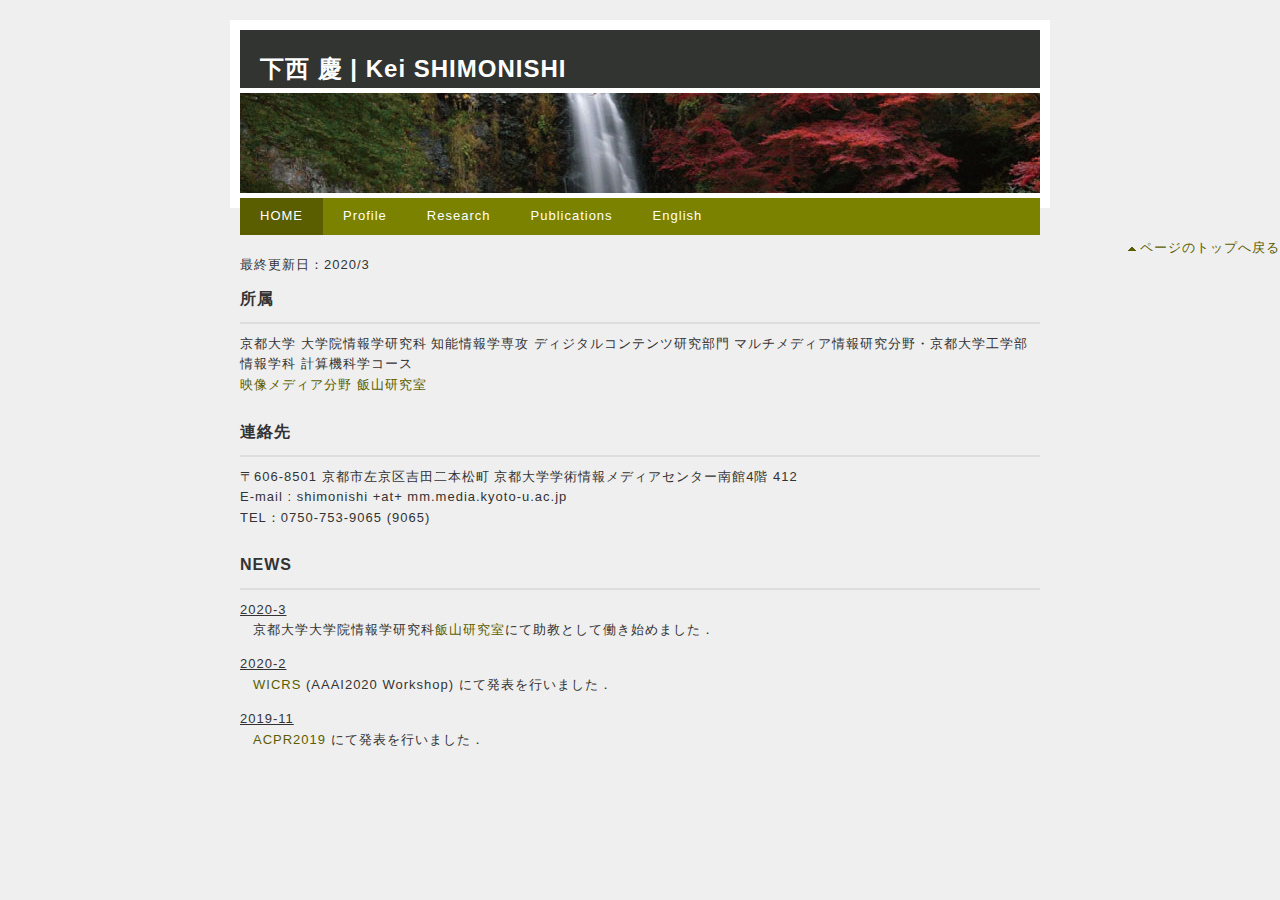
<file: index.html>
<!DOCTYPE html PUBLIC "-//W3C//DTD XHTML 1.0 Transitional//EN" "http://www.w3.org/TR/xhtml1/DTD/xhtml1-transitional.dtd">
<html xmlns="http://www.w3.org/1999/xhtml" xml:lang="ja" lang="ja">
<head>
<!-- Global site tag (gtag.js) - Google Analytics -->
<script async src="https://www.googletagmanager.com/gtag/js?id=UA-131383971-1"></script>
<script>
  window.dataLayer = window.dataLayer || [];
  function gtag(){dataLayer.push(arguments);}
  gtag('js', new Date());

  gtag('config', 'UA-131383971-1');
</script>
<meta http-equiv="Content-Type" content="text/html; charset=utf-8" />
<meta http-equiv="Content-Style-Type" content="text/css" />
<meta http-equiv="Content-Script-Type" content="text/javascript" />
<meta http-equiv="imagetoolbar" content="no" />
<meta name="description" content="" />
<meta name="keywords" content="" />
<link rel="stylesheet" href="css/common.css" type="text/css" />
<script type="text/javascript" src="js/jquery.js"></script>
<script type="text/javascript" src="js/common.js"></script>
<title>Kei SHIMONIISHI</title>
</head>
<body>
<div id="top">
  <div id="header">
    <h1><a href="index.html">下西 慶 | Kei SHIMONISHI</a></h1>
  </div><!-- /#header -->
  <div id="icatch"><img src="images/minoh.jpg" alt="" /></div>
  <div id="menu">
    <ul>
      <li><a href="index.html" class="current">HOME</a></li>
      <li><a href="profile.html">Profile</a></li>
      <li><a href="research.html">Research</a></li>
      <li><a href="publication.html">Publications</a></li>
      <li><a href="index_e.html">English</a></li>
    </ul>
  </div><!-- /#menu -->
  <div id="contents">
    <script type="text/javascript">
      var day = new Date(document.lastModified);
      var y = day.getFullYear();
      var m = day.getMonth() + 1;
      <!--document.write('最終更新日：' + y + '/' + m);-->
      document.write('最終更新日：2020/3');
    </script>
    <div id="main">
      <h2>所属</h2>
      <p> 京都大学 大学院情報学研究科 知能情報学専攻 ディジタルコンテンツ研究部門 マルチメディア情報研究分野・京都大学工学部 情報学科 計算機科学コース<br><a href="http://www.mm.media.kyoto-u.ac.jp/">映像メディア分野 飯山研究室</a></p>
      <h2>連絡先</h2>
        <p>〒606-8501 京都市左京区吉田二本松町 京都大学学術情報メディアセンター南館4階 412</br>
        E-mail : shimonishi +at+ mm.media.kyoto-u.ac.jp</br>
        TEL：0750-753-9065 (9065)</p>
      <h2>NEWS</h2>
        <dl class="information">
          <dt><span>2020-3</span></dt>
            <dd>
              <div>京都大学大学院情報学研究科<a href="http://www.mm.media.kyoto-u.ac.jp/">飯山研究室</a>にて助教として働き始めました．</div>
            </dd>
          <dt><span>2020-2</span></dt>
            <dd>
              <div><a href="https://sites.google.com/view/wicrs2020">WICRS</a> (AAAI2020 Workshop) にて発表を行いました．</div>
            </dd>
          <dt><span>2019-11</span></dt>
            <dd>
              <div><a href="https://www.acpr2019.org/">ACPR2019</a> にて発表を行いました．</div>
            </dd>
    </div><!-- /#main -->
    </div><!-- /#main -->
    </div><!-- /#main -->
    </div><!-- /#main -->
    </div><!-- /#main -->
  </div><!-- /#contents -->

  <div id="pageTop">
    <a href="#top">ページのトップへ戻る</a>
  </div><!-- /#pageTop -->
</div><!-- /#wrapper -->
</body>
</html>
</file>
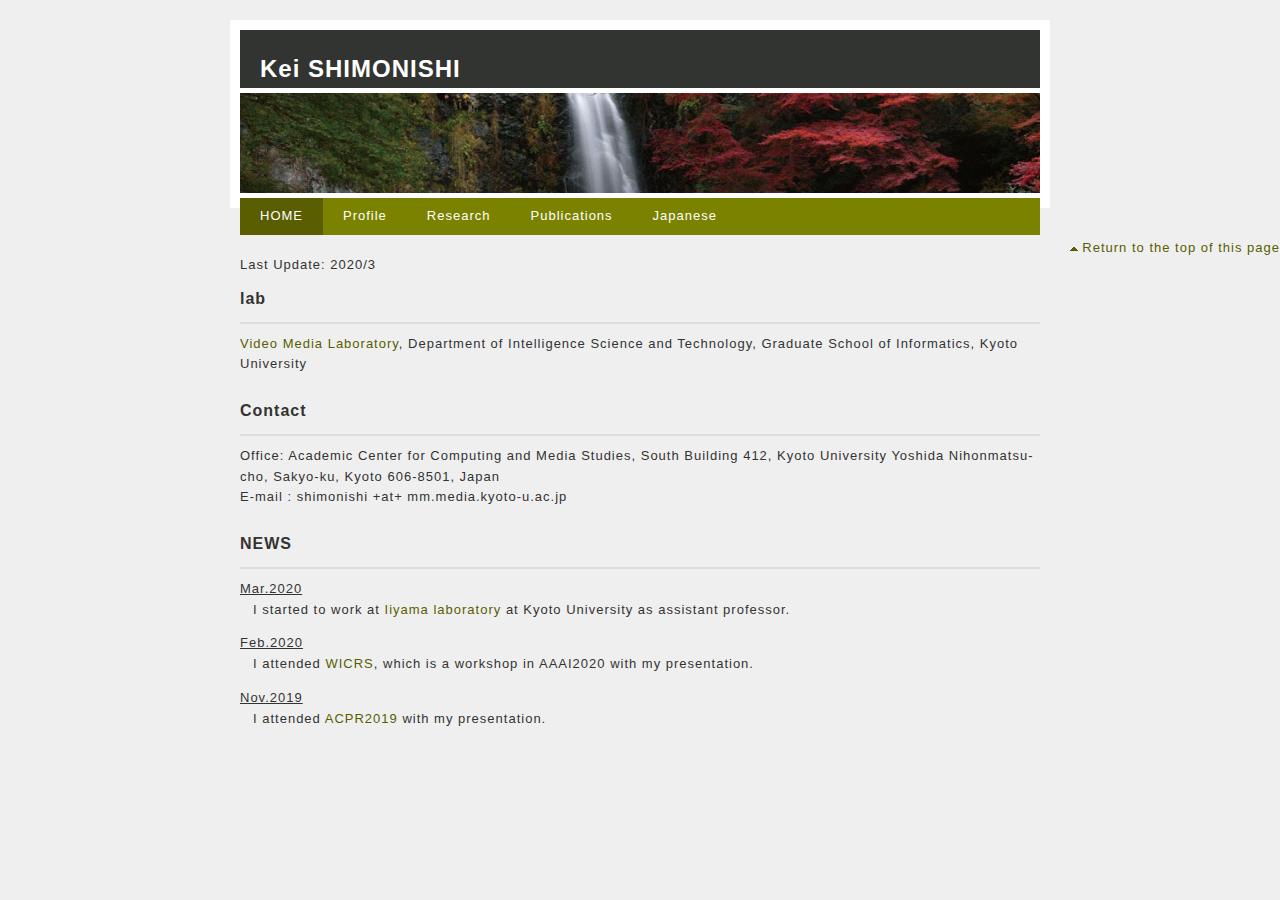
<file: index_e.html>
<!DOCTYPE html PUBLIC "-//W3C//DTD XHTML 1.0 Transitional//EN" "http://www.w3.org/TR/xhtml1/DTD/xhtml1-transitional.dtd">
<html xmlns="http://www.w3.org/1999/xhtml" xml:lang="ja" lang="ja">
<head>
<!-- Global site tag (gtag.js) - Google Analytics -->
<script async src="https://www.googletagmanager.com/gtag/js?id=UA-131383971-1"></script>
<script>
  window.dataLayer = window.dataLayer || [];
  function gtag(){dataLayer.push(arguments);}
  gtag('js', new Date());

  gtag('config', 'UA-131383971-1');
</script>
<meta http-equiv="Content-Type" content="text/html; charset=utf-8" />
<meta http-equiv="Content-Style-Type" content="text/css" />
<meta http-equiv="Content-Script-Type" content="text/javascript" />
<meta http-equiv="imagetoolbar" content="no" />
<meta name="description" content="" />
<meta name="keywords" content="" />
<link rel="stylesheet" href="css/common.css" type="text/css" />
<script type="text/javascript" src="js/jquery.js"></script>
<script type="text/javascript" src="js/common.js"></script>
<title>Kei SHIMONIISHI</title>
</head>
<body>
<div id="top">
  <div id="header">
    <h1><a href="index_e.html">Kei SHIMONISHI</a></h1>
  </div><!-- /#header -->
  <div id="icatch"><img src="images/minoh.jpg" alt="" /></div>
  <div id="menu">
  <ul>
    <li><a href="index_e.html" class="current">HOME</a></li>
    <li><a href="profile_e.html">Profile</a></li>
    <li><a href="research_e.html">Research</a></li>
    <li><a href="publication_e.html">Publications</a></li>
    <li><a href="index.html">Japanese</a></li>
  </ul>
  </div><!-- /#menu -->
  <div id="contents">
    <script type="text/javascript">
      var day = new Date(document.lastModified);
      var y = day.getFullYear();
      var m = day.getMonth() + 1;
      <!--document.write('Last Update: ' + y + '/' + m);-->
      document.write('Last Update: 2020/3');
    </script>
    <div id="main">
      <h2>lab</h2>
      <p><a href="http://www.mm.media.kyoto-u.ac.jp/">Video Media Laboratory</a>, Department of Intelligence Science and Technology, Graduate School of Informatics, Kyoto University</p>
      <h2>Contact</h2>
        <p>Office: Academic Center for Computing and Media Studies, South Building 412, Kyoto University Yoshida Nihonmatsu-cho, Sakyo-ku, Kyoto 606-8501, Japan</br>
        E-mail : shimonishi +at+ mm.media.kyoto-u.ac.jp</p>
      <h2>NEWS</h2>
        <dl class="information">
          <dt><span>Mar.2020</span></dt>
            <dd>
              <div>I started to work at <a href="http://www.mm.media.kyoto-u.ac.jp/">Iiyama laboratory</a> at Kyoto University as assistant professor.</div>
            </dd>
          <dt><span>Feb.2020</span></dt>
            <dd>
              <div>I attended <a href="https://sites.google.com/view/wicrs2020">WICRS</a>, which is a workshop in AAAI2020 with my presentation.</div>
            </dd>
          <dt><span>Nov.2019</span></dt>
            <dd>
              <div>I attended <a href="https://www.acpr2019.org/">ACPR2019</a> with my presentation.</div>
            </dd>
    </div><!-- /#main -->
    </div><!-- /#main -->
  </div><!-- /#contents -->

  <div id="pageTop">
    <a href="#top">Return to the top of this page</a>
  </div><!-- /#pageTop -->
</div><!-- /#wrapper -->
</body>
</html>
</file>
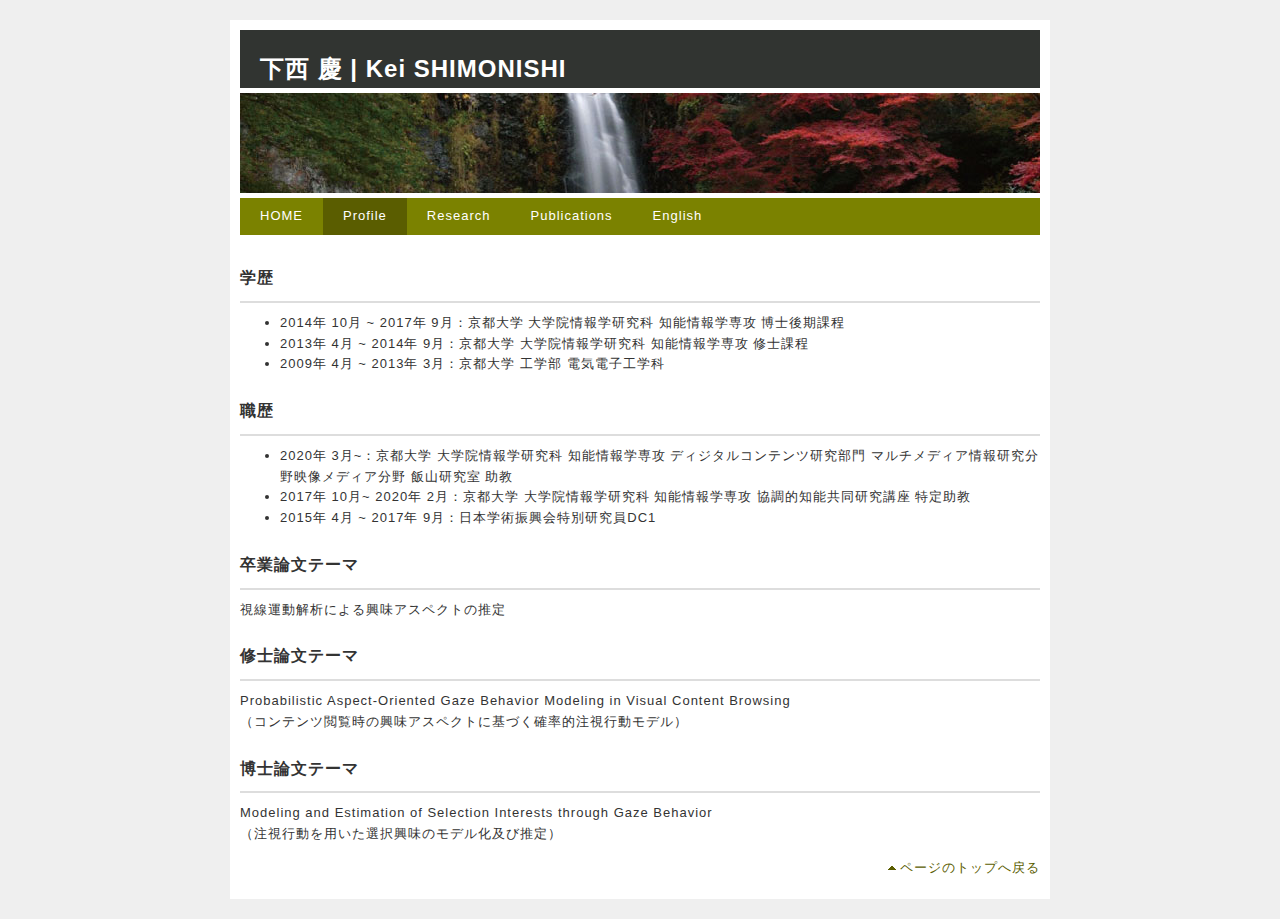
<file: profile.html>
<!DOCTYPE html PUBLIC "-//W3C//DTD XHTML 1.0 Transitional//EN" "http://www.w3.org/TR/xhtml1/DTD/xhtml1-transitional.dtd">
<html xmlns="http://www.w3.org/1999/xhtml" xml:lang="ja" lang="ja">
<head>
<!-- Global site tag (gtag.js) - Google Analytics -->
<script async src="https://www.googletagmanager.com/gtag/js?id=UA-131383971-1"></script>
<script>
  window.dataLayer = window.dataLayer || [];
  function gtag(){dataLayer.push(arguments);}
  gtag('js', new Date());

  gtag('config', 'UA-131383971-1');
</script>
<meta http-equiv="Content-Type" content="text/html; charset=utf-8" />
<meta http-equiv="Content-Style-Type" content="text/css" />
<meta http-equiv="Content-Script-Type" content="text/javascript" />
<meta http-equiv="imagetoolbar" content="no" />
<meta name="description" content="" />
<meta name="keywords" content="" />
<link rel="stylesheet" href="css/common.css" type="text/css" />
<script type="text/javascript" src="js/jquery.js"></script>
<script type="text/javascript" src="js/common.js"></script>
<title>Kei SHIMONIISHI</title>
</head>
<body>
<div id="top">
  <div id="header">
    <h1><a href="index.html">下西 慶 | Kei SHIMONISHI</a></h1>
  </div><!-- /#header -->
  <div id="icatch"><img src="images/minoh.jpg" alt="" /></div>
  <div id="menu">
  <ul>
    <li><a href="index.html">HOME</a></li>
    <li><a href="profile.html" class="current">Profile</a></li>
    <li><a href="research.html">Research</a></li>
    <li><a href="publication.html">Publications</a></li>
    <li><a href="profile_e.html">English</a></li>
  </ul>
  </div><!-- /#menu -->
  <div id="contents">
    <div id="main">
      <h2>学歴</h2>
        <ul>
          <li> 2014年 10月 ~ 2017年 9月：京都大学 大学院情報学研究科 知能情報学専攻 博士後期課程</li>
          <li> 2013年 4月 ~ 2014年 9月：京都大学 大学院情報学研究科 知能情報学専攻 修士課程</li>
          <li> 2009年 4月 ~ 2013年 3月：京都大学 工学部 電気電子工学科</li>
        </ul>
      <h2>職歴</h2>
        <ul>
          <li> 2020年 3月~：京都大学 大学院情報学研究科 知能情報学専攻 ディジタルコンテンツ研究部門 マルチメディア情報研究分野映像メディア分野 飯山研究室 助教</li>
          <li> 2017年 10月~ 2020年 2月：京都大学 大学院情報学研究科 知能情報学専攻 協調的知能共同研究講座 特定助教</li>
          <li> 2015年 4月 ~ 2017年 9月：日本学術振興会特別研究員DC1</li>
        </ul>
      <h2>卒業論文テーマ</h2>
        <p> 視線運動解析による興味アスペクトの推定</p>
      <h2>修士論文テーマ</h2>
      <p> Probabilistic Aspect-Oriented Gaze Behavior Modeling in Visual Content Browsing<br>（コンテンツ閲覧時の興味アスペクトに基づく確率的注視行動モデル）</p>
      <h2>博士論文テーマ</h2>
      <p> Modeling and Estimation of Selection Interests through Gaze Behavior<br>（注視行動を用いた選択興味のモデル化及び推定）</p>
    </div><!-- /#main -->
  </div><!-- /#contents -->
  <div id="pageTop">
    <a href="#top">ページのトップへ戻る</a>
  </div><!-- /#pageTop -->
</div><!-- /#wrapper -->
</body>
</html>
</file>
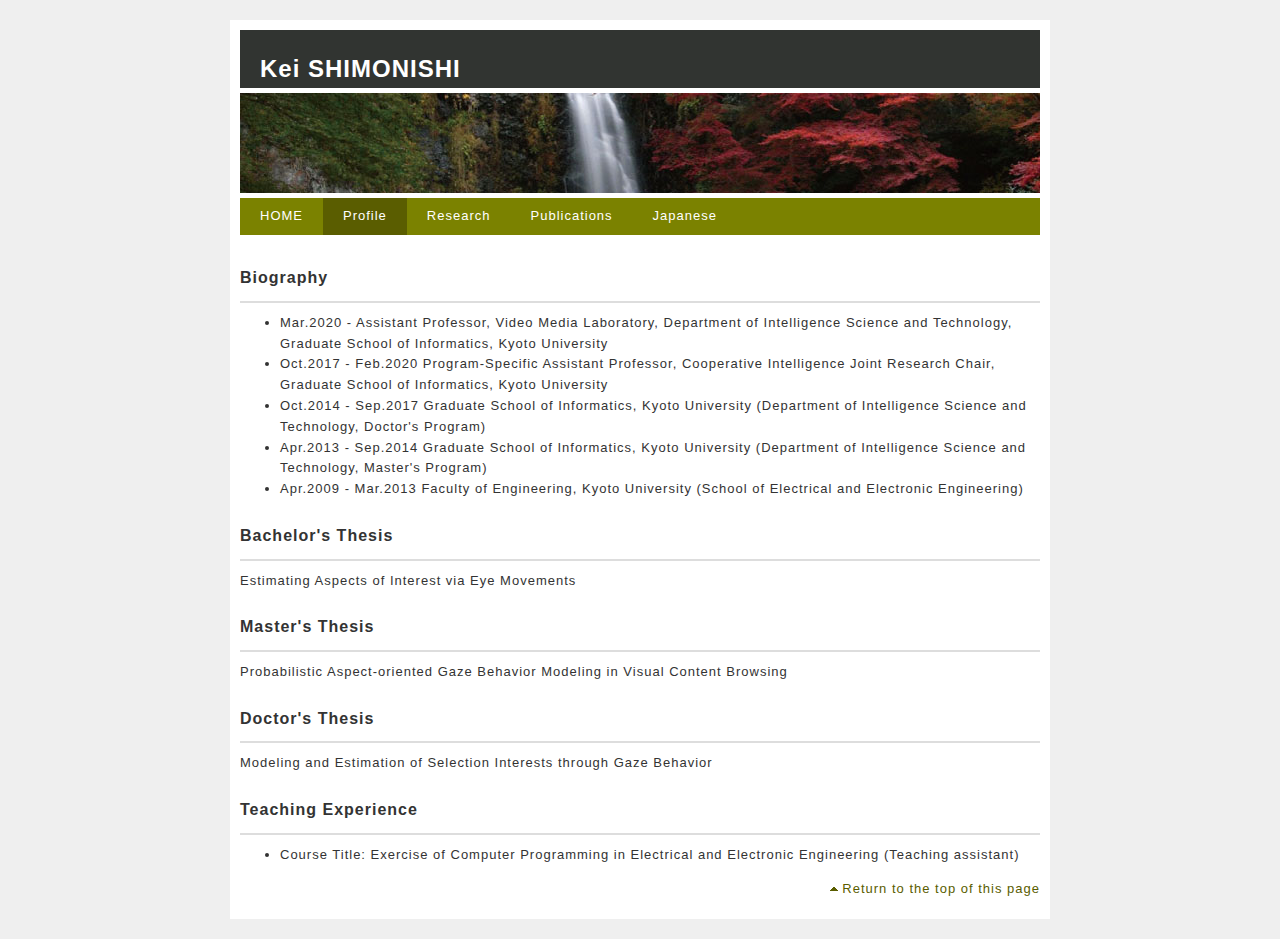
<file: profile_e.html>
<!DOCTYPE html PUBLIC "-//W3C//DTD XHTML 1.0 Transitional//EN" "http://www.w3.org/TR/xhtml1/DTD/xhtml1-transitional.dtd">
<html xmlns="http://www.w3.org/1999/xhtml" xml:lang="ja" lang="ja">
<head>
<!-- Global site tag (gtag.js) - Google Analytics -->
<script async src="https://www.googletagmanager.com/gtag/js?id=UA-131383971-1"></script>
<script>
  window.dataLayer = window.dataLayer || [];
  function gtag(){dataLayer.push(arguments);}
  gtag('js', new Date());

  gtag('config', 'UA-131383971-1');
</script>
<meta http-equiv="Content-Type" content="text/html; charset=utf-8" />
<meta http-equiv="Content-Style-Type" content="text/css" />
<meta http-equiv="Content-Script-Type" content="text/javascript" />
<meta http-equiv="imagetoolbar" content="no" />
<meta name="description" content="" />
<meta name="keywords" content="" />
<link rel="stylesheet" href="css/common.css" type="text/css" />
<script type="text/javascript" src="js/jquery.js"></script>
<script type="text/javascript" src="js/common.js"></script>
<title>Kei SHIMONIISHI</title>
</head>
<body>
<div id="top">
  <div id="header">
    <h1><a href="index_e.html">Kei SHIMONISHI</a></h1>
  </div><!-- /#header -->
  <div id="icatch"><img src="images/minoh.jpg" alt="" /></div>
  <div id="menu">
    <ul>
      <li><a href="index_e.html">HOME</a></li>
      <li><a href="profile_e.html" class="current">Profile</a></li>
      <li><a href="research_e.html">Research</a></li>
      <li><a href="publication_e.html">Publications</a></li>
      <li><a href="profile.html">Japanese</a></li>
    </ul>
  </div><!-- /#menu -->
  <div id="contents">
    <div id="main">
      <h2>Biography</h2>
        <ul>
          <li> Mar.2020 - Assistant Professor, Video Media Laboratory, Department of Intelligence Science and Technology, Graduate School of Informatics, Kyoto University</li>
          <li> Oct.2017 - Feb.2020 Program-Specific Assistant Professor, Cooperative Intelligence Joint Research Chair, Graduate School of Informatics, Kyoto University</li>
          <li> Oct.2014 - Sep.2017 Graduate School of Informatics, Kyoto University (Department of Intelligence Science and Technology, Doctor's Program)</li>
          <li> Apr.2013 - Sep.2014 Graduate School of Informatics, Kyoto University (Department of Intelligence Science and Technology, Master's Program)</li>
          <li> Apr.2009 - Mar.2013 Faculty of Engineering, Kyoto University (School of Electrical and Electronic Engineering)</li>
        </ul>
      <h2>Bachelor's Thesis</h2>
        <p>Estimating Aspects of Interest via Eye Movements</p>
      <h2>Master's Thesis</h2>
        <p>Probabilistic Aspect-oriented Gaze Behavior Modeling in Visual Content Browsing</p>
      <h2>Doctor's Thesis</h2>
        <p>Modeling and Estimation of Selection Interests through Gaze Behavior</p>
      <h2>Teaching Experience</h2>
        <ul>
          <li> Course Title: Exercise of Computer Programming in Electrical and Electronic Engineering (Teaching assistant)
        </ul>
    </div><!-- /#main -->
  </div><!-- /#contents -->
  <div id="pageTop">
    <a href="#top">Return to the top of this page</a>
  </div><!-- /#pageTop -->
</div><!-- /#wrapper -->
</body>
</html>
</file>
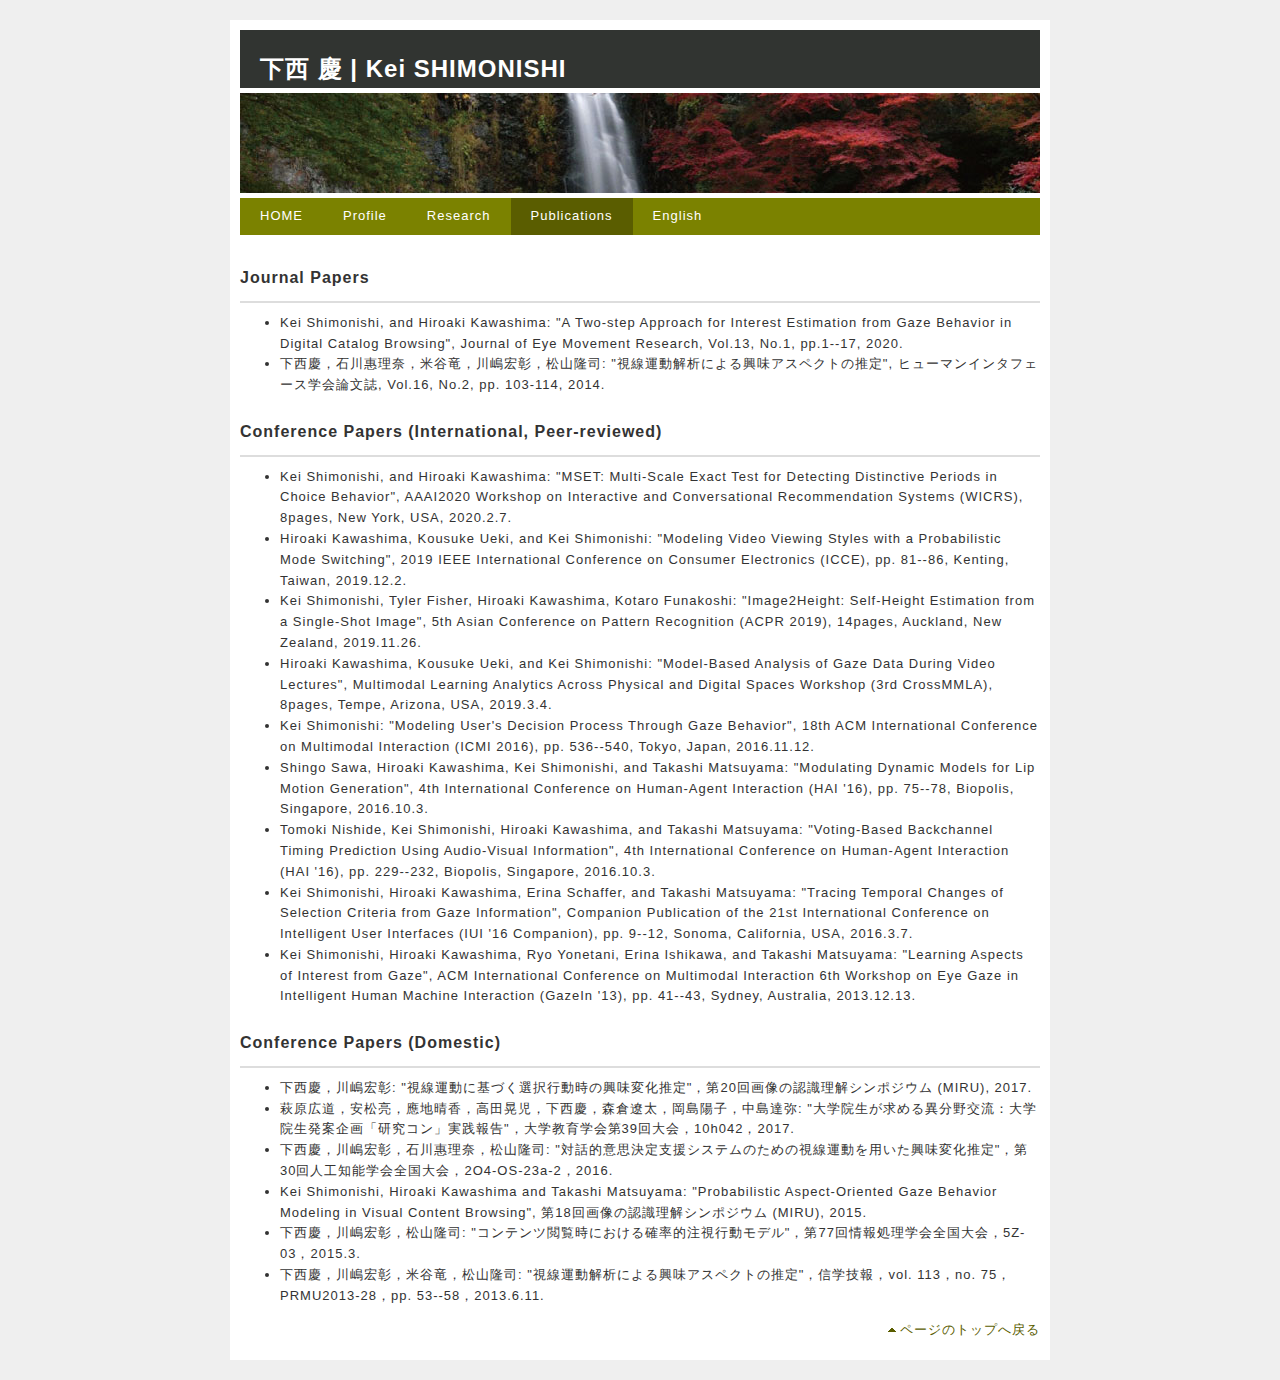
<file: publication.html>
<!DOCTYPE html PUBLIC "-//W3C//DTD XHTML 1.0 Transitional//EN" "http://www.w3.org/TR/xhtml1/DTD/xhtml1-transitional.dtd">
<html xmlns="http://www.w3.org/1999/xhtml" xml:lang="ja" lang="ja">
<head>
<!-- Global site tag (gtag.js) - Google Analytics -->
<script async src="https://www.googletagmanager.com/gtag/js?id=UA-131383971-1"></script>
<script>
  window.dataLayer = window.dataLayer || [];
  function gtag(){dataLayer.push(arguments);}
  gtag('js', new Date());

  gtag('config', 'UA-131383971-1');
</script>
<meta http-equiv="Content-Type" content="text/html; charset=utf-8" />
<meta http-equiv="Content-Style-Type" content="text/css" />
<meta http-equiv="Content-Script-Type" content="text/javascript" />
<meta http-equiv="imagetoolbar" content="no" />
<meta name="description" content="" />
<meta name="keywords" content="" />
<link rel="stylesheet" href="css/common.css" type="text/css" />
<script type="text/javascript" src="js/jquery.js"></script>
<script type="text/javascript" src="js/common.js"></script>
<title>Kei SHIMONIISHI</title>
</head>
<body>
<div id="top">
  <div id="header">
    <h1><a href="index.html">下西 慶 | Kei SHIMONISHI</a></h1>
  </div><!-- /#header -->
  <div id="icatch"><img src="images/minoh.jpg" alt="" /></div>
  <div id="menu">
    <ul>
      <li><a href="index.html">HOME</a></li>
      <li><a href="profile.html">Profile</a></li>
      <li><a href="research.html">Research</a></li>
      <li><a href="publication.html" class="current">Publications</a></li>
      <li><a href="publication_e.html">English</a></li>
    </ul>
  </div><!-- /#menu -->
  <div id="contents">
    <div id="main">
      <h2>Journal Papers</h2>
        <ul>
          <li>Kei Shimonishi, and Hiroaki Kawashima: "A Two-step Approach for Interest Estimation from Gaze Behavior in Digital Catalog Browsing", Journal of Eye Movement Research, Vol.13, No.1, pp.1--17, 2020.</li>
          <li>下西慶，石川惠理奈，米谷竜，川嶋宏彰，松山隆司: "視線運動解析による興味アスペクトの推定", ヒューマンインタフェース学会論文誌, Vol.16, No.2, pp. 103-114, 2014.</li>
        </ul>
      <h2>Conference Papers (International, Peer-reviewed)</h2>
        <ul>
            <li>Kei Shimonishi, and Hiroaki Kawashima: "MSET: Multi-Scale Exact Test for Detecting Distinctive Periods in Choice Behavior", AAAI2020 Workshop on Interactive and Conversational Recommendation Systems (WICRS), 8pages, New York, USA, 2020.2.7.</li>
            <li>Hiroaki Kawashima, Kousuke Ueki, and Kei Shimonishi: "Modeling Video Viewing Styles with a Probabilistic Mode Switching", 2019 IEEE International Conference on Consumer Electronics (ICCE), pp. 81--86, Kenting, Taiwan, 2019.12.2.</li>
            <li>Kei Shimonishi, Tyler Fisher, Hiroaki Kawashima, Kotaro Funakoshi: "Image2Height: Self-Height Estimation from a Single-Shot Image", 5th Asian Conference on Pattern Recognition (ACPR 2019), 14pages, Auckland, New Zealand, 2019.11.26. </li>
          <li>Hiroaki Kawashima, Kousuke Ueki, and Kei Shimonishi: "Model-Based Analysis of Gaze Data During Video Lectures", Multimodal Learning Analytics Across Physical and Digital Spaces Workshop (3rd CrossMMLA), 8pages, Tempe, Arizona, USA, 2019.3.4.</li>
          <li>Kei Shimonishi: "Modeling User's Decision Process Through Gaze Behavior", 18th ACM International Conference on Multimodal Interaction (ICMI 2016), pp. 536--540, Tokyo, Japan, 2016.11.12.</li>
          <li>Shingo Sawa, Hiroaki Kawashima, Kei Shimonishi, and Takashi Matsuyama: "Modulating Dynamic Models for Lip Motion Generation", 4th International Conference on Human-Agent Interaction (HAI '16), pp. 75--78, Biopolis, Singapore, 2016.10.3. </li>
          <li>Tomoki Nishide, Kei Shimonishi, Hiroaki Kawashima, and Takashi Matsuyama: "Voting-Based Backchannel Timing Prediction Using Audio-Visual Information", 4th International Conference on Human-Agent Interaction (HAI '16), pp. 229--232, Biopolis, Singapore, 2016.10.3. </li>
          <li>Kei Shimonishi, Hiroaki Kawashima, Erina Schaffer, and Takashi Matsuyama: "Tracing Temporal Changes of Selection Criteria from Gaze Information", Companion Publication of the 21st International Conference on Intelligent User Interfaces (IUI '16 Companion), pp. 9--12, Sonoma, California, USA, 2016.3.7. </li>
          <li>Kei Shimonishi, Hiroaki Kawashima, Ryo Yonetani, Erina Ishikawa, and Takashi Matsuyama: "Learning Aspects of Interest from Gaze", ACM International Conference on Multimodal Interaction 6th Workshop on Eye Gaze in Intelligent Human Machine Interaction (GazeIn '13), pp. 41--43, Sydney, Australia, 2013.12.13.</li>
        </ul>
      <h2>Conference Papers (Domestic)</h2>
        <ul>
          <li>下西慶，川嶋宏彰: "視線運動に基づく選択行動時の興味変化推定"，第20回画像の認識理解シンポジウム (MIRU), 2017.</li>
          <li>萩原広道，安松亮，應地晴香，高田晃児，下西慶，森倉遼太，岡島陽子，中島達弥: "大学院生が求める異分野交流：大学院生発案企画「研究コン」実践報告"，大学教育学会第39回大会，10h042，2017.</li>
          <li>下西慶，川嶋宏彰，石川惠理奈，松山隆司: "対話的意思決定支援システムのための視線運動を用いた興味変化推定"，第30回人工知能学会全国大会，2O4-OS-23a-2，2016.</li>
          <li>Kei Shimonishi, Hiroaki Kawashima and Takashi Matsuyama: "Probabilistic Aspect-Oriented Gaze Behavior Modeling in Visual Content Browsing", 第18回画像の認識理解シンポジウム (MIRU), 2015.</li>
          <li>下西慶，川嶋宏彰，松山隆司: "コンテンツ閲覧時における確率的注視行動モデル"，第77回情報処理学会全国大会，5Z-03，2015.3.</li>
          <li>下西慶，川嶋宏彰，米谷竜，松山隆司: "視線運動解析による興味アスペクトの推定"，信学技報，vol. 113，no. 75，PRMU2013-28，pp. 53--58，2013.6.11.</li>
        </ul>
    </div><!-- /#main -->
  </div><!-- /#contents -->
  <div id="pageTop">
    <a href="#top">ページのトップへ戻る</a>
  </div><!-- /#pageTop -->
</div><!-- /#wrapper -->
</body>
</html>
</file>
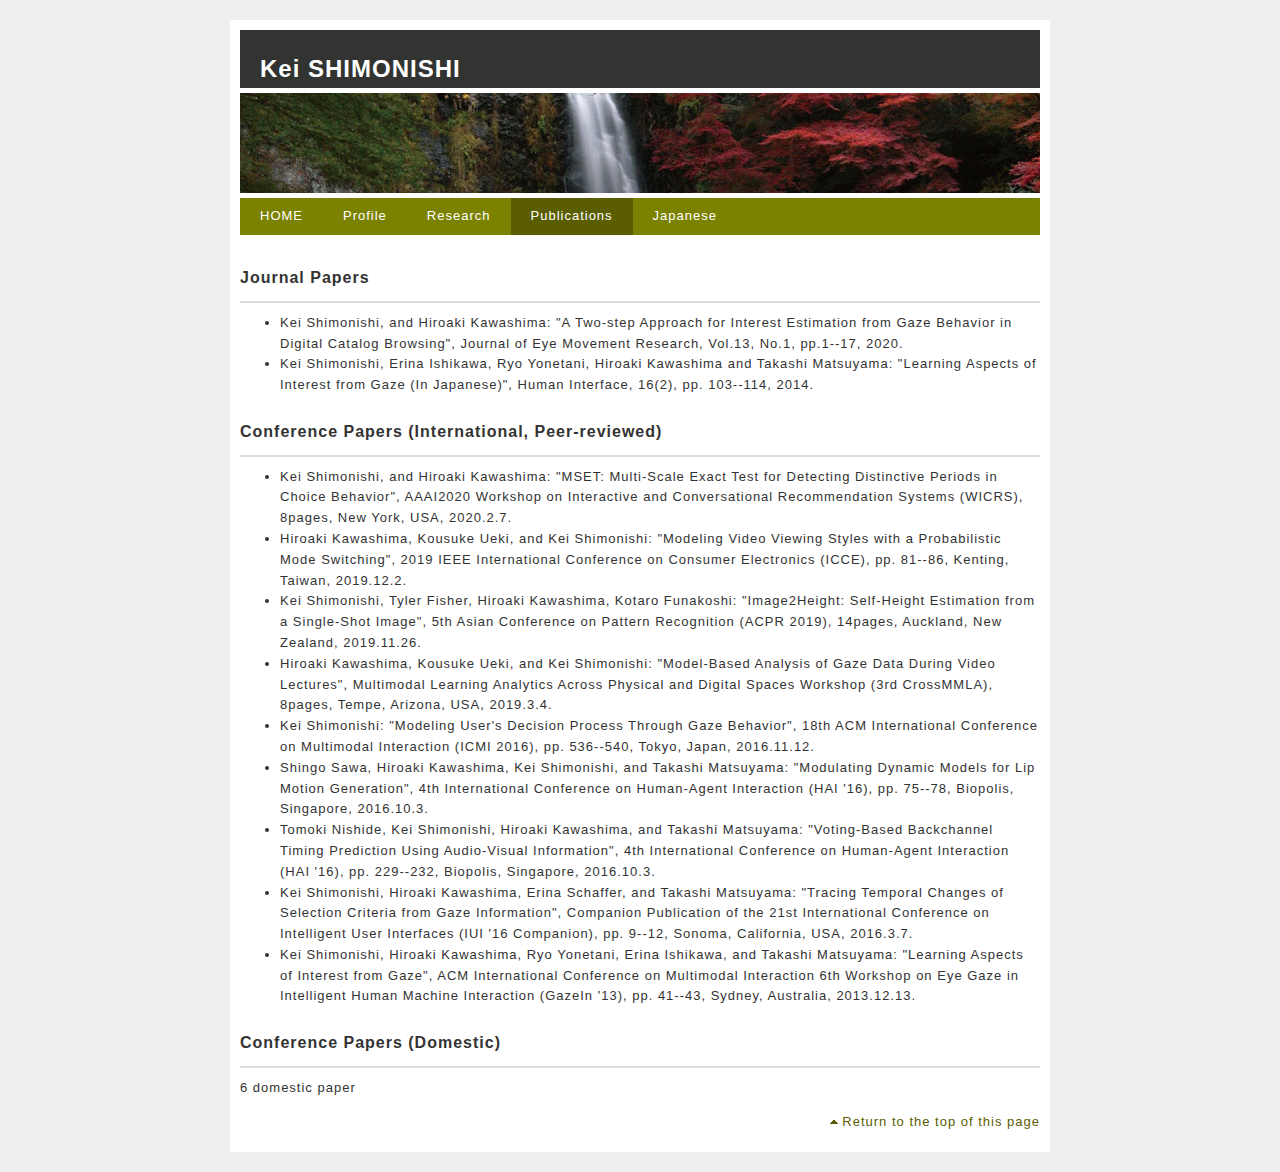
<file: publication_e.html>
<!DOCTYPE html PUBLIC "-//W3C//DTD XHTML 1.0 Transitional//EN" "http://www.w3.org/TR/xhtml1/DTD/xhtml1-transitional.dtd">
<html xmlns="http://www.w3.org/1999/xhtml" xml:lang="ja" lang="ja">
<head>
<!-- Global site tag (gtag.js) - Google Analytics -->
<script async src="https://www.googletagmanager.com/gtag/js?id=UA-131383971-1"></script>
<script>
  window.dataLayer = window.dataLayer || [];
  function gtag(){dataLayer.push(arguments);}
  gtag('js', new Date());

  gtag('config', 'UA-131383971-1');
</script>
<meta http-equiv="Content-Type" content="text/html; charset=utf-8" />
<meta http-equiv="Content-Style-Type" content="text/css" />
<meta http-equiv="Content-Script-Type" content="text/javascript" />
<meta http-equiv="imagetoolbar" content="no" />
<meta name="description" content="" />
<meta name="keywords" content="" />
<link rel="stylesheet" href="css/common.css" type="text/css" />
<script type="text/javascript" src="js/jquery.js"></script>
<script type="text/javascript" src="js/common.js"></script>
<title>Kei SHIMONIISHI</title>
</head>
<body>
<div id="top">
<div id="header">
<h1><a href="index_e.html">Kei SHIMONISHI</a></h1>
</div><!-- /#header -->
<div id="icatch"><img src="images/minoh.jpg" alt="" /></div>
  <div id="menu">
    <ul>
      <li><a href="index_e.html">HOME</a></li>
      <li><a href="profile_e.html">Profile</a></li>
      <li><a href="research_e.html">Research</a></li>
      <li><a href="publication_e.html" class="current">Publications</a></li>
      <li><a href="publication.html">Japanese</a></li>
    </ul>
  </div><!-- /#menu -->
  <div id="contents">
    <div id="main">
      <h2>Journal Papers</h2>
        <ul>
          <li>Kei Shimonishi, and Hiroaki Kawashima: "A Two-step Approach for Interest Estimation from Gaze Behavior in Digital Catalog Browsing", Journal of Eye Movement Research, Vol.13, No.1, pp.1--17, 2020.</li>
          <li>Kei Shimonishi, Erina Ishikawa, Ryo Yonetani, Hiroaki Kawashima and Takashi Matsuyama: "Learning Aspects of Interest from Gaze (In Japanese)", Human Interface, 16(2), pp. 103--114, 2014.</li>
        </ul>
      <h2>Conference Papers (International, Peer-reviewed)</h2>
        <ul>
            <li>Kei Shimonishi, and Hiroaki Kawashima: "MSET: Multi-Scale Exact Test for Detecting Distinctive Periods in Choice Behavior", AAAI2020 Workshop on Interactive and Conversational Recommendation Systems (WICRS), 8pages, New York, USA, 2020.2.7. </li>
            <li>Hiroaki Kawashima, Kousuke Ueki, and Kei Shimonishi: "Modeling Video Viewing Styles with a Probabilistic Mode Switching", 2019 IEEE International Conference on Consumer Electronics (ICCE), pp. 81--86, Kenting, Taiwan, 2019.12.2.</li>
            <li>Kei Shimonishi, Tyler Fisher, Hiroaki Kawashima, Kotaro Funakoshi: "Image2Height: Self-Height Estimation from a Single-Shot Image", 5th Asian Conference on Pattern Recognition (ACPR 2019), 14pages, Auckland, New Zealand, 2019.11.26. </li>
          <li>Hiroaki Kawashima, Kousuke Ueki, and Kei Shimonishi: "Model-Based Analysis of Gaze Data During Video Lectures", Multimodal Learning Analytics Across Physical and Digital Spaces Workshop (3rd CrossMMLA), 8pages, Tempe, Arizona, USA, 2019.3.4.</li>
          <li>Kei Shimonishi: "Modeling User's Decision Process Through Gaze Behavior", 18th ACM International Conference on Multimodal Interaction (ICMI 2016), pp. 536--540, Tokyo, Japan, 2016.11.12.</li>
          <li>Shingo Sawa, Hiroaki Kawashima, Kei Shimonishi, and Takashi Matsuyama: "Modulating Dynamic Models for Lip Motion Generation", 4th International Conference on Human-Agent Interaction (HAI '16), pp. 75--78, Biopolis, Singapore, 2016.10.3. </li>
          <li>Tomoki Nishide, Kei Shimonishi, Hiroaki Kawashima, and Takashi Matsuyama: "Voting-Based Backchannel Timing Prediction Using Audio-Visual Information", 4th International Conference on Human-Agent Interaction (HAI '16), pp. 229--232, Biopolis, Singapore, 2016.10.3. </li>
          <li>Kei Shimonishi, Hiroaki Kawashima, Erina Schaffer, and Takashi Matsuyama: "Tracing Temporal Changes of Selection Criteria from Gaze Information", Companion Publication of the 21st International Conference on Intelligent User Interfaces (IUI '16 Companion), pp. 9--12, Sonoma, California, USA, 2016.3.7. </li>
          <li>Kei Shimonishi, Hiroaki Kawashima, Ryo Yonetani, Erina Ishikawa, and Takashi Matsuyama: "Learning Aspects of Interest from Gaze", ACM International Conference on Multimodal Interaction 6th Workshop on Eye Gaze in Intelligent Human Machine Interaction (GazeIn '13), pp. 41--43, Sydney, Australia, 2013.12.13.</li>
        </ul>
      <h2>Conference Papers (Domestic)</h2>
        <p>6 domestic paper</p>
    </div><!-- /#main -->
  </div><!-- /#contents -->
  <div id="pageTop">
    <a href="#top">Return to the top of this page</a>
  </div><!-- /#pageTop -->
</div><!-- /#wrapper -->
</body>
</html>
</file>
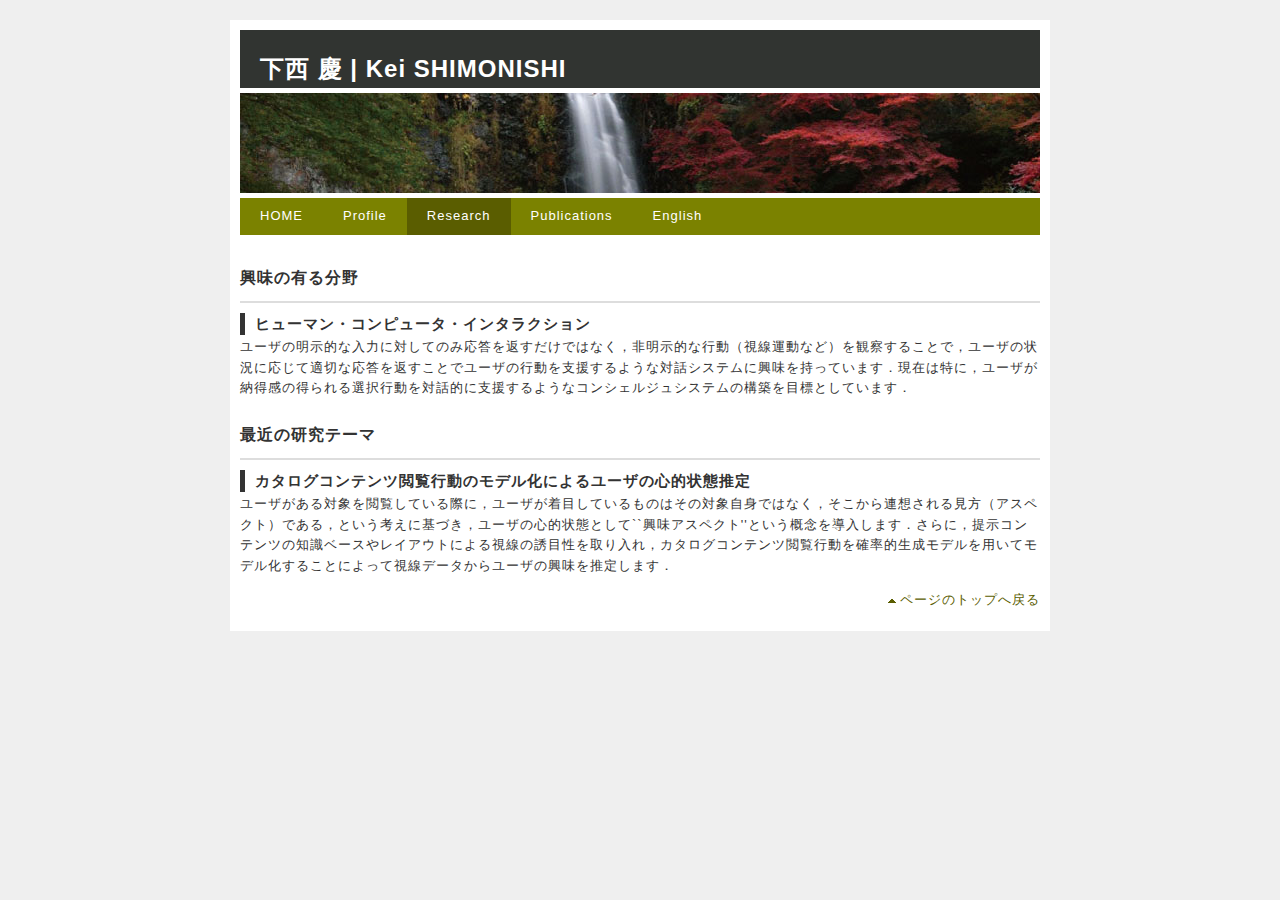
<file: research.html>
<!DOCTYPE html PUBLIC "-//W3C//DTD XHTML 1.0 Transitional//EN" "http://www.w3.org/TR/xhtml1/DTD/xhtml1-transitional.dtd">
<html xmlns="http://www.w3.org/1999/xhtml" xml:lang="ja" lang="ja">
<head>
<!-- Global site tag (gtag.js) - Google Analytics -->
<script async src="https://www.googletagmanager.com/gtag/js?id=UA-131383971-1"></script>
<script>
  window.dataLayer = window.dataLayer || [];
  function gtag(){dataLayer.push(arguments);}
  gtag('js', new Date());

  gtag('config', 'UA-131383971-1');
</script>
<meta http-equiv="Content-Type" content="text/html; charset=utf-8" />
<meta http-equiv="Content-Style-Type" content="text/css" />
<meta http-equiv="Content-Script-Type" content="text/javascript" />
<meta http-equiv="imagetoolbar" content="no" />
<meta name="description" content="" />
<meta name="keywords" content="" />
<link rel="stylesheet" href="css/common.css" type="text/css" />
<script type="text/javascript" src="js/jquery.js"></script>
<script type="text/javascript" src="js/common.js"></script>
<title>Kei SHIMONIISHI</title>
</head>
<body>
<div id="top">
  <div id="header">
    <h1><a href="index.html">下西 慶 | Kei SHIMONISHI</a></h1>
  </div><!-- /#header -->
  <div id="icatch"><img src="images/minoh.jpg" alt="" /></div>
  <div id="menu">
    <ul>
      <li><a href="index.html">HOME</a></li>
      <li><a href="profile.html">Profile</a></li>
      <li><a href="research.html" class="current">Research</a></li>
      <li><a href="publication.html">Publications</a></li>
      <li><a href="research_e.html">English</a></li>
    </ul>
  </div><!-- /#menu -->
  <div id="contents">
    <div id="main">
      <h2>興味の有る分野</h2>
        <h3>ヒューマン・コンピュータ・インタラクション</h3>
          <p>ユーザの明示的な入力に対してのみ応答を返すだけではなく，非明示的な行動（視線運動など）を観察することで，ユーザの状況に応じて適切な応答を返すことでユーザの行動を支援するような対話システムに興味を持っています．現在は特に，ユーザが納得感の得られる選択行動を対話的に支援するようなコンシェルジュシステムの構築を目標としています．</p>
      <h2>最近の研究テーマ</h2>
        <h3>カタログコンテンツ閲覧行動のモデル化によるユーザの心的状態推定</h3>
          <p>ユーザがある対象を閲覧している際に，ユーザが着目しているものはその対象自身ではなく，そこから連想される見方（アスペクト）である，という考えに基づき，ユーザの心的状態として``興味アスペクト''という概念を導入します．さらに，提示コンテンツの知識ベースやレイアウトによる視線の誘目性を取り入れ，カタログコンテンツ閲覧行動を確率的生成モデルを用いてモデル化することによって視線データからユーザの興味を推定します．</p>
    </div><!-- /#main -->
  </div><!-- /#contents -->

  <div id="pageTop">
    <a href="#top">ページのトップへ戻る</a>
  </div><!-- /#pageTop -->
</div><!-- /#wrapper -->
</body>
</html>
</file>
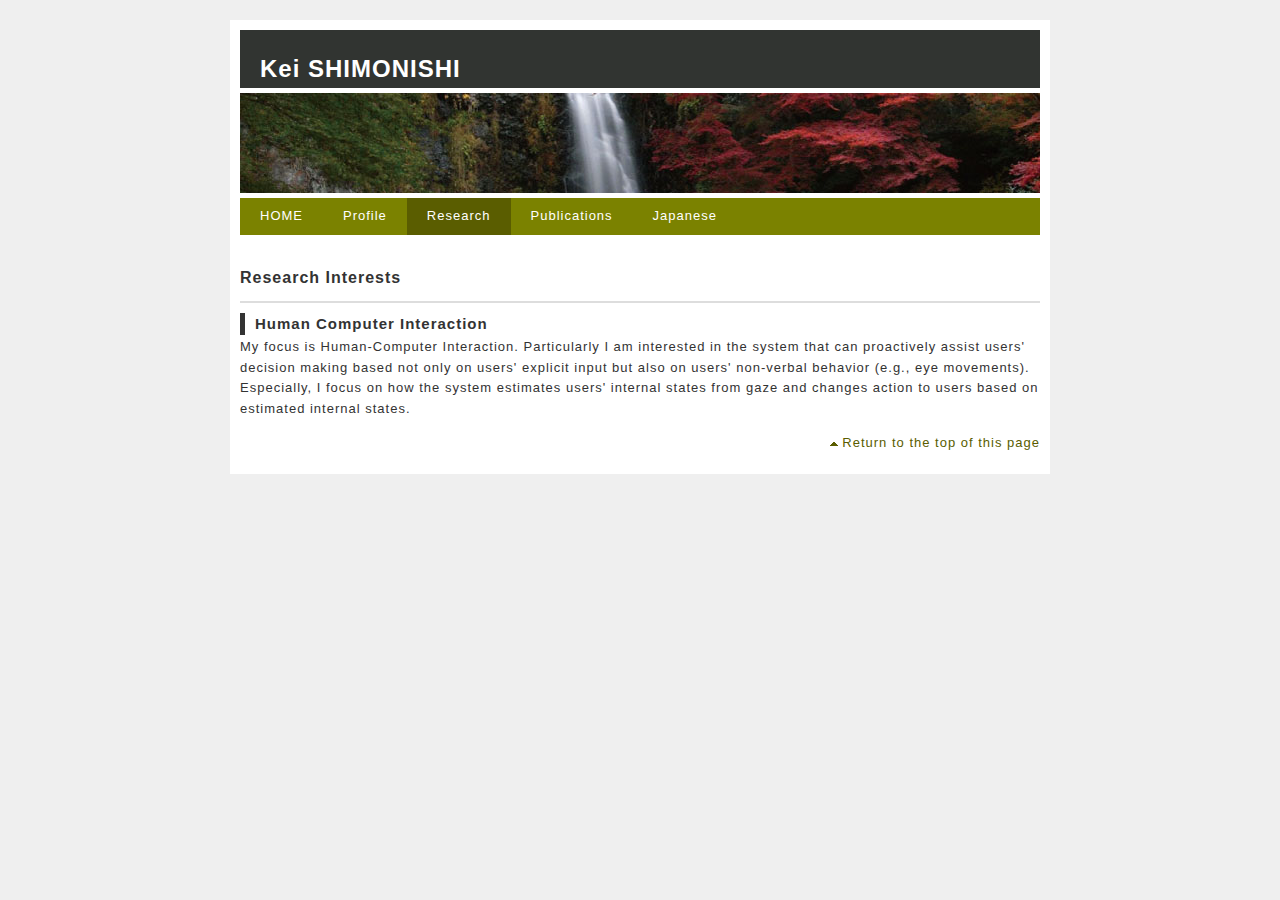
<file: research_e.html>
<!DOCTYPE html PUBLIC "-//W3C//DTD XHTML 1.0 Transitional//EN" "http://www.w3.org/TR/xhtml1/DTD/xhtml1-transitional.dtd">
<html xmlns="http://www.w3.org/1999/xhtml" xml:lang="ja" lang="ja">
<head>
<!-- Global site tag (gtag.js) - Google Analytics -->
<script async src="https://www.googletagmanager.com/gtag/js?id=UA-131383971-1"></script>
<script>
  window.dataLayer = window.dataLayer || [];
  function gtag(){dataLayer.push(arguments);}
  gtag('js', new Date());

  gtag('config', 'UA-131383971-1');
</script>
<meta http-equiv="Content-Type" content="text/html; charset=utf-8" />
<meta http-equiv="Content-Style-Type" content="text/css" />
<meta http-equiv="Content-Script-Type" content="text/javascript" />
<meta http-equiv="imagetoolbar" content="no" />
<meta name="description" content="" />
<meta name="keywords" content="" />
<link rel="stylesheet" href="css/common.css" type="text/css" />
<script type="text/javascript" src="js/jquery.js"></script>
<script type="text/javascript" src="js/common.js"></script>
<title>Kei SHIMONIISHI</title>
</head>
<body>
<div id="top">
  <div id="header">
    <h1><a href="index_e.html">Kei SHIMONISHI</a></h1>
  </div><!-- /#header -->
  <div id="icatch"><img src="images/minoh.jpg" alt="" /></div>
  <div id="menu">
    <ul>
      <li><a href="index_e.html">HOME</a></li>
      <li><a href="profile_e.html">Profile</a></li>
      <li><a href="research_e.html" class="current">Research</a></li>
      <li><a href="publication_e.html">Publications</a></li>
      <li><a href="research.html">Japanese</a></li>
    </ul>
  </div><!-- /#menu -->
  <div id="contents">
    <div id="main">
      <h2>Research Interests</h2>
        <h3>Human Computer Interaction</h3>
          <p>My focus is Human-Computer Interaction. Particularly I am interested in the system that can proactively assist users' decision making based not only on users' explicit input but also on users' non-verbal behavior (e.g., eye movements). Especially, I focus on how the system estimates users' internal states from gaze and changes action to users based on estimated internal states.</p>
    </div><!-- /#main -->
  </div><!-- /#contents -->

  <div id="pageTop">
    <a href="#top">Return to the top of this page</a>
  </div><!-- /#pageTop -->
</div><!-- /#wrapper -->
</body>
</html>
</file>
<file: css/common.css>
@charset "UTF-8";

/* ========BASIC======== */
html {
   overflow-y:scroll;
}

body {
   margin:0;
   padding:0;
   line-height:1.6;
   letter-spacing:1px;
   font-family:Verdana, Helvetica, sans-serif;
   font-size:13px;
   color:#333;
   background:#EFEFEF;
}

h1,h2,h3,h4,h5,h6 {
   margin:0;
   padding:0;
   font-weight:normal;
}

p {
   margin:0 0 1em 0;
   padding:0;
}

br {
   letter-spacing:normal;
}

img {
   border:0;
}

a {
   color:#5A5D00;
   text-decoration:none;
}

a:hover {
   color:#7B8200;
   border-bottom:1px solid #7B8200;
}

dl,ol,ul {
   margin:0 0 1em 0;
   padding:0;
}

li {
   margin:0 0 0 40px;
   padding:0;
}

em {
   font-style:normal;
   background:#ff0;
}


/* ========TEMPLATE WIREFRAME======== */
#top {
   width:800px;
   margin:20px auto;
   padding:10px;
   background:#fff;
}

#header {
   width:800px;
   position:relative;
   background:#313431;
}

#header h1 a {
   color:#fff;
}

#header h1 a:hover {
   color:#ddd;
   border-bottom:none;
}

#navi {
   position:absolute;
   top:20px;
   right:0;
}

#icatch {
   margin:5px 0;
}

#menu {
   float:left;
   width:800px;
   margin:0 0 20px 0;
   background:#7B8200;
}

#menu:hover {
   background:#A4AC1E;
}

#contents {
   width:800px;
   clear:both;
   float:left;
}

#main {
   float:left;
   width:800px;
}

#sub {
   float:right;
   width:200px;
   padding:5px;
   background:#EBE9EB;
}
#totop {
   clear:both;
}

#footer {
   width:800px;
   clear:both;
   padding:10px 0;
}


/* ========HEADER CUSTOMIZE======== */
#header h1 {
   padding:20px 10px 0 20px;
   font-weight:bold;
   font-size:24px;
   color:#fff;
}

#header p {
   margin:0;
   padding:0 10px 10px 20px;
   color:#AAAAAA;
}


/* ========MENU CUSTOMIZE======== */
#menu ul {
   list-style:none;
   margin:0;
   padding:0;
}
#menu li {
   float:left;
   margin:0;
   padding:0;
}
#menu li a {
   display:block;
   padding:8px 20px;
   color:#fff;
}

#menu li a:hover {
   color:#fff;
   background:#5A5D00 ;
   border:none;
}

#menu .current {
   background-color:#5A5D00;
   color:#fff;
}


/* ========MAIN CUSTOMIZE======== */
#main h2 {
   margin-bottom:10px;
   padding:10px 0;
   font-weight:bold;
   font-size:16px;
   border-bottom:2px solid #ddd;
}

#main h3 {
   margin-bottom:2px;
   padding:2px 0 2px 10px;
   font-weight:bold;
   font-size:15px;
   line-height:1.2;
   border-left:5px solid #333;
}

#main h4 {
   margin-bottom:2px;
   font-weight:bold;
   font-size:14px;
   border-bottom:2px solid #666;
}

#main h5 {
   margin-bottom:2px;
   padding:2px 5px;
   font-weight:bold;
   font-size:13px;
   background:#ececec;
}

#main h6 {
   font-weight:bold;
   font-size:13px;
}

#main dl {
   margin:0;
   padding:0;
}

#main dt {
   text-decoration:underline;
}

#main dd {
   margin:0 0 1em 1em;
}

#main table {
   width:100%;
   border-collapse: collapse;
}

#main table th {
   padding:5px;
   font-size:12px;
   color:#fff;
   text-align:left;
   border:1px solid #ddd;
   background:#3C3C3C;
}

#main table td {
   padding:5px;
   font-size:12px;
   text-align:left;
   border:1px solid #ddd;
}


/* ========SUB CUSTOMIZE======== */
#sub h2 {
   padding:2px 5px;
   font-size:14px;
   color:#fff;
   background:#3C3C3C;
}

#sub ul {
   margin:5px 0 0 0;
   padding:0;
   list-style:none;
}

#sub li {
   margin:0 0 0 5px;
   padding-left:10px;
   border-bottom:1px solid #fff;
   line-height:2;
   background:url(../images/bg_list.gif) 0 50% no-repeat;
}


/* ========PAGETOP CUSTOMIZE========= */
#pageTop {
   padding:10px 0;
   text-align:right;
}

#pageTop a {
   padding:0 0 0 12px;
   background:url(../images/bg_pagetop.gif) 0 60% no-repeat;
}


#footMenu {
   position: relative;
   overflow: hidden;
   padding:20px 0 0 0;
   border-top:1px solid #CECFCE;
}

#footMenu ul {
   position:relative;
   left:50%;
   float:left;
   list-style:none;
   margin:0;
   padding:0;
}

#footMenu li {
   position:relative;
   left:-50%;
   float:left;
   margin:0 30px 0 0;
   padding:0;
}


/* ========FOOTER CUSTOMIZE======== */
.copyright {
   text-align:center;
   font-size:11px;
   padding:20px 0;
}
</file>
